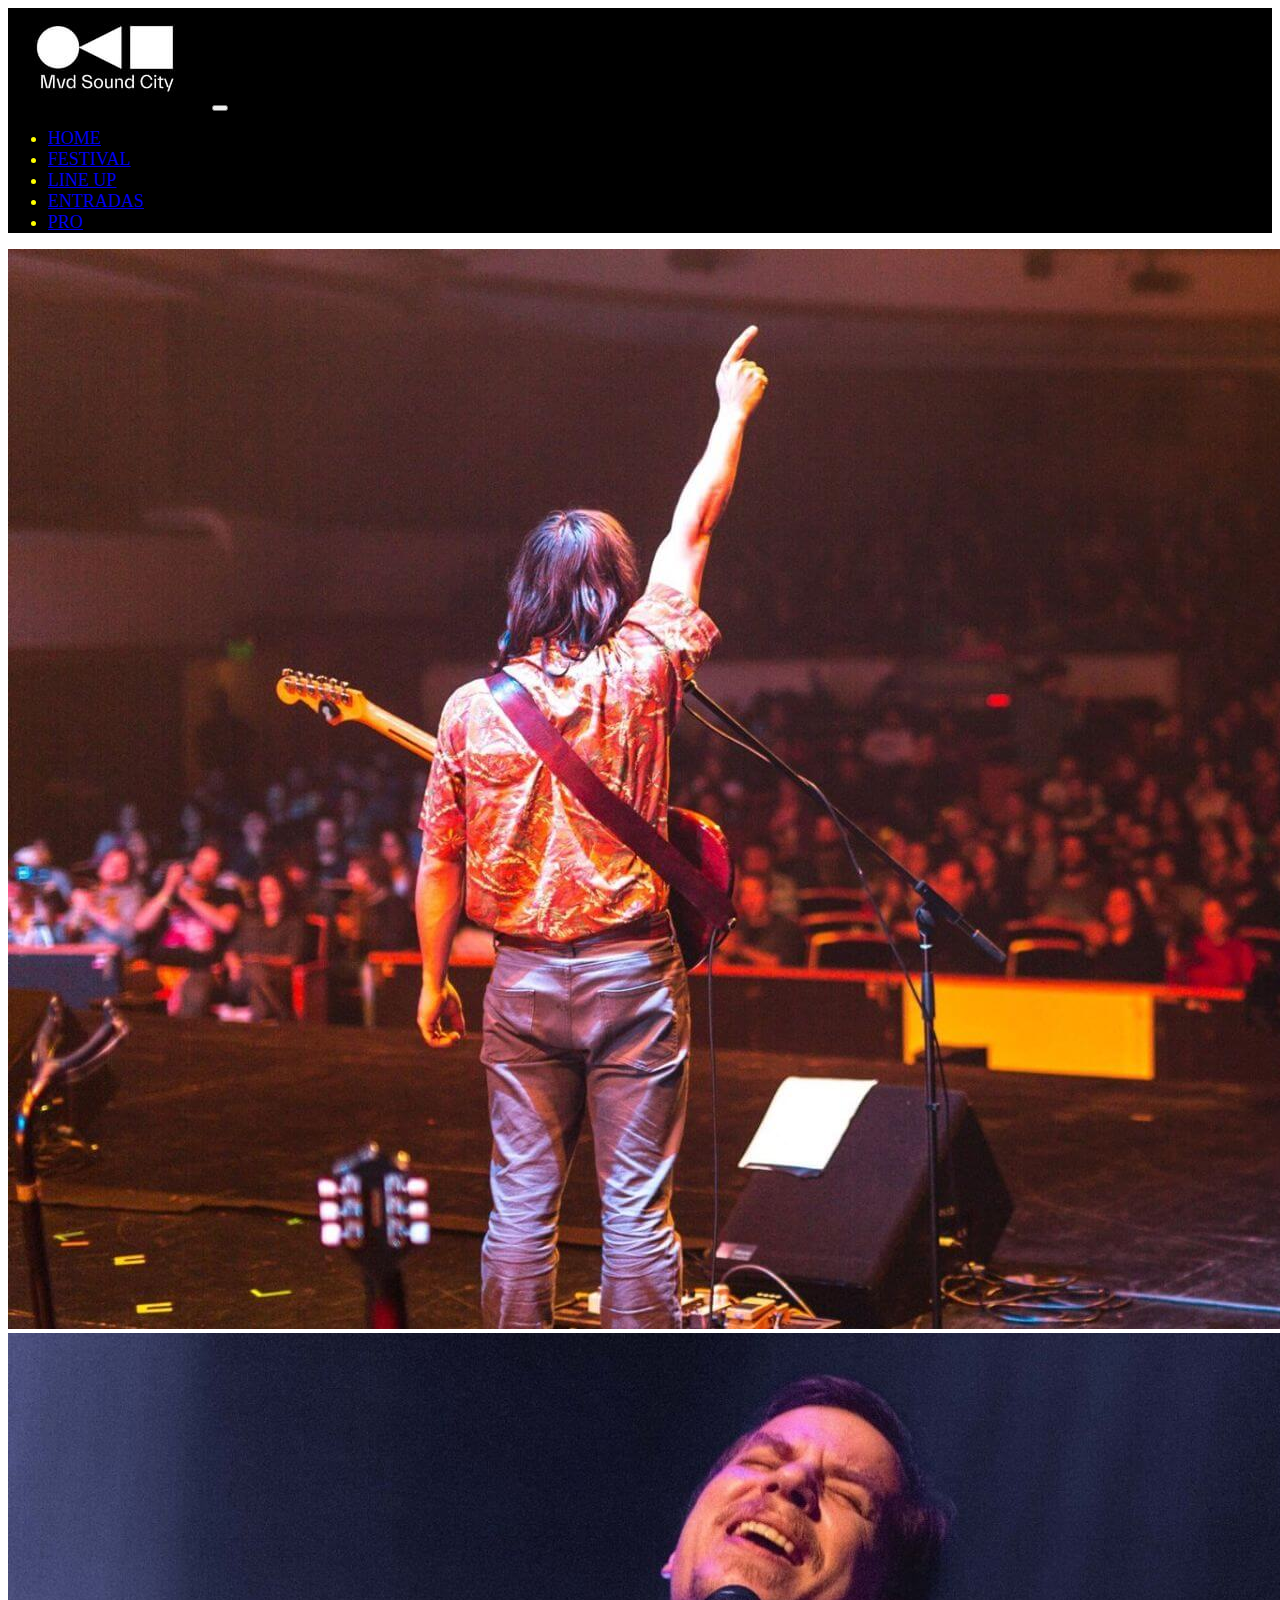
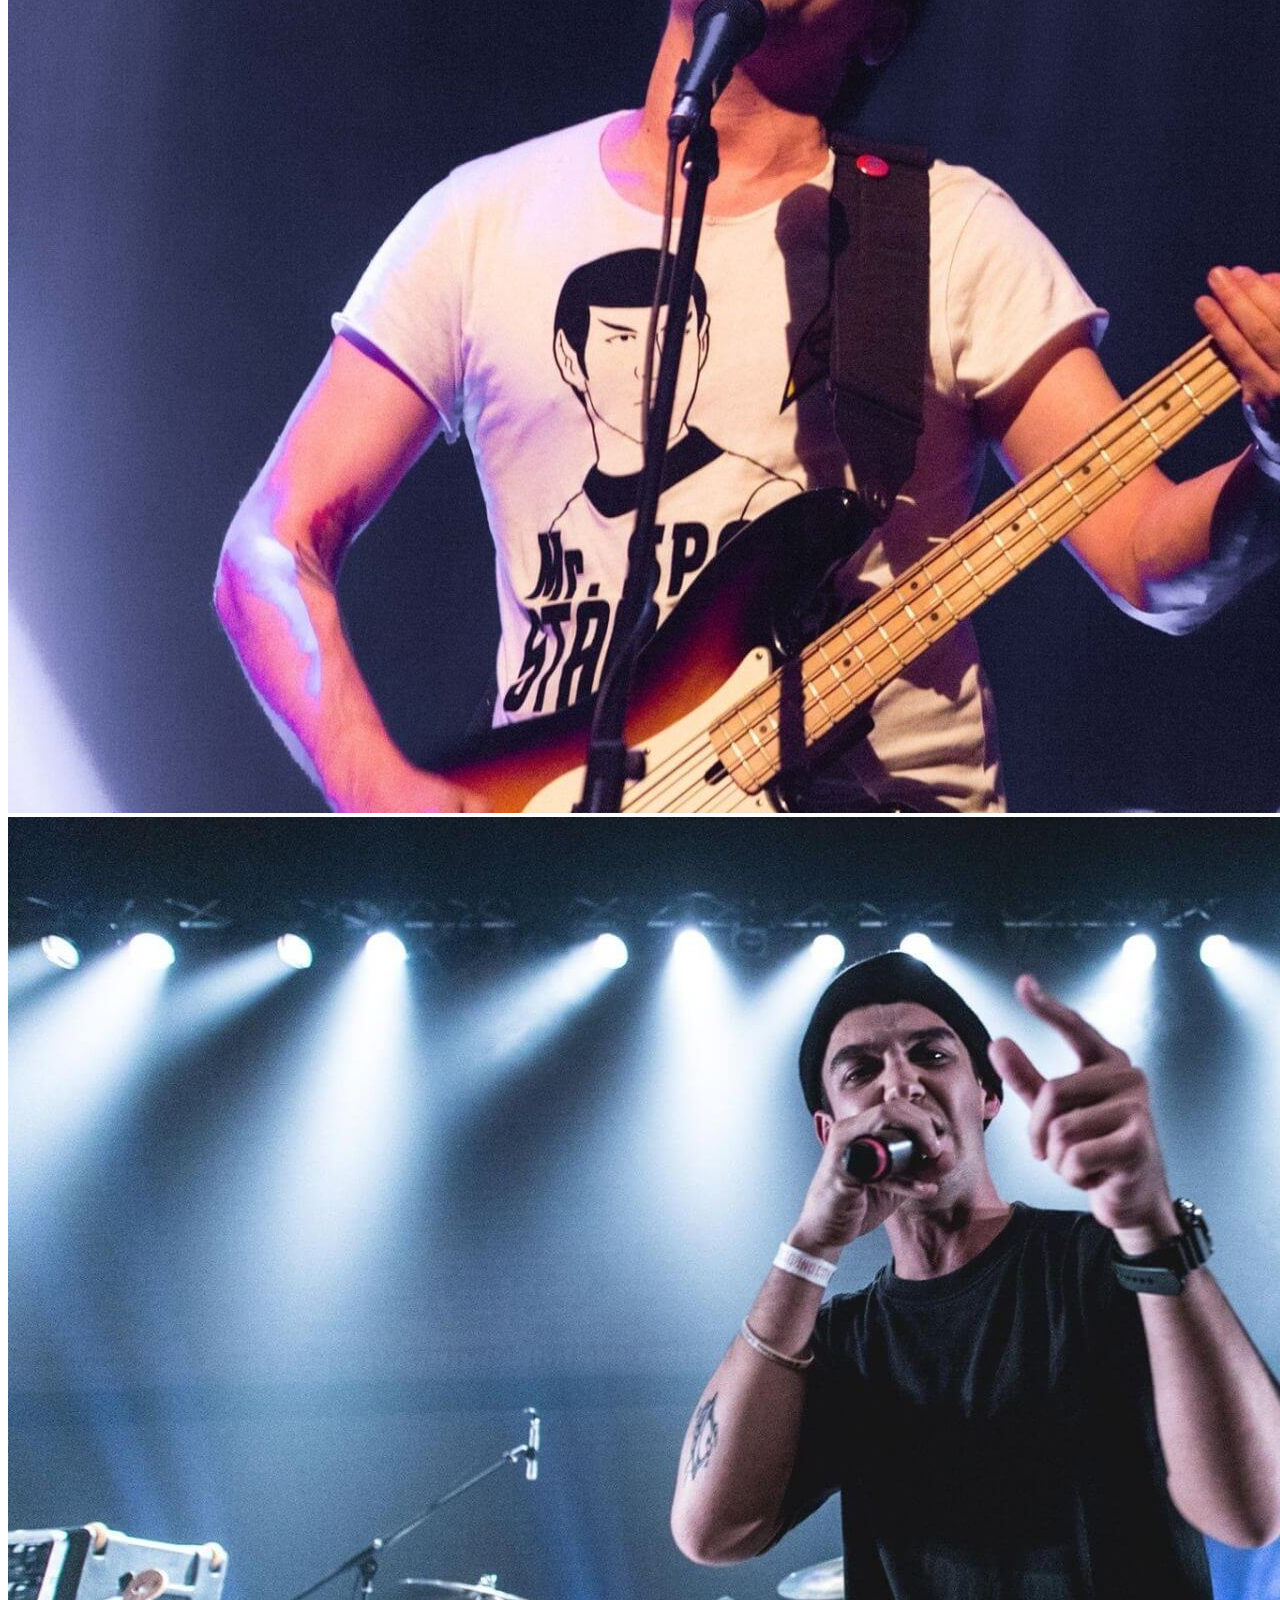
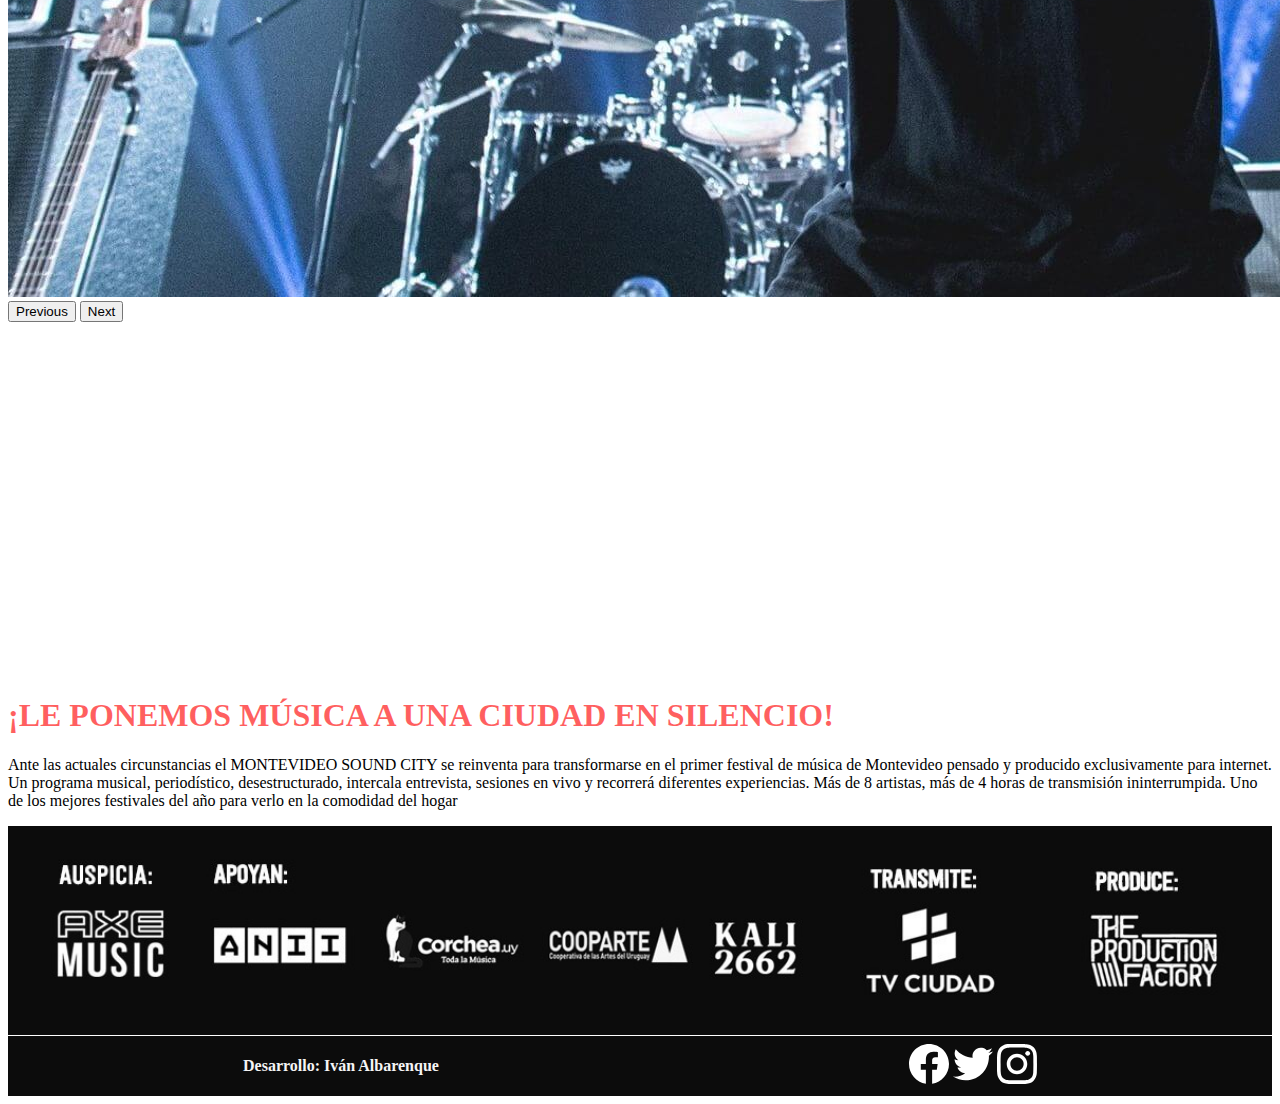
<file: index.html>
<!DOCTYPE html>
<html lang="es">
  <head>
    <meta charset="UTF-8" />
    <meta http-equiv="X-UA-Compatible" content="IE=edge" />
    <meta name="viewport" content="width=device-width, initial-scale=1.0" />
    <title>Montevideo Sound City</title>
    <meta name="description" content="Montevideo Sound City es el primer festival de música en invierno que reúne a aquellos artistas que en los últimos años han desembarcado en otras tierras y cuentan con potencial para posicionarse a nivel internacional.">
    <meta name="keywords" content="festival, musica, invierno, montevideo, rock, indie, folk, emergente">
    <link
      href="https://cdn.jsdelivr.net/npm/bootstrap@5.1.3/dist/css/bootstrap.min.css"
      rel="stylesheet"
      integrity="sha384-1BmE4kWBq78iYhFldvKuhfTAU6auU8tT94WrHftjDbrCEXSU1oBoqyl2QvZ6jIW3"
      crossorigin="anonymous"
    />
    <link rel="stylesheet" href="./css/style.css" />
    <link rel="shortcut icon" href="./img/icon.png" type="image/x-icon" />
    <style>
      @import url("https://fonts.googleapis.com/css2?family=Poppins:wght@300&display=swap");
    </style>
  </head>
  <body>
    <nav class="navbar navbar-expand-lg navbar-dark" style =" background-color: #000000;">
      <div class="container">
        <a class="navbar-brand" href="index.html"><img src="./img/logo.jpg" alt=""></a>
        <button class="navbar-toggler" type="button" data-bs-toggle="collapse" data-bs-target="#navbarSupportedContent" aria-controls="navbarSupportedContent" aria-expanded="false" aria-label="Toggle navigation">
          <span class="navbar-toggler-icon"></span>
        </button>
        <div class="collapse navbar-collapse" id="navbarSupportedContent">
          <ul class="navbar-nav ml-auto mb-2 mb-lg-0">
            <li class="nav-item">
              <a class="nav-link active" aria-current="page" href="index.html">HOME</a>
            </li>
            <li class="nav-item">
              <a class="nav-link" href="./pages/festival.html">FESTIVAL</a>
            </li>
            <li class="nav-item">
              <a class="nav-link" href="./pages/lineup.html">LINE UP</a>
            </li>
            <li class="nav-item">
              <a class="nav-link" href="./pages/entradas.html">ENTRADAS</a>
            </li>
            <li class="nav-item">
              <a class="nav-link" href="./pages/soundcitypro.html">PRO</a>
            </li>
            </div>
      </div>
    </nav>
          <div id="carouselExampleControls" class="carousel slide" data-bs-ride="carousel">
        <div class="carousel-inner">
          <div class="carousel-item active">
            <img src="./img/3.jpg" class="d-block w-100"  alt="Fede Graña tocando en el Montevideo Sound City">
          </div>
          <div class="carousel-item">
            <img src="./img/2.jpg" class="d-block w-100" alt="Sante Les Amis tocando en el Montevideo Sound City">
          </div>
          <div class="carousel-item">
            <img src="./img/1.jpg" class="d-block w-100" alt="Los Buenos Modales tocando en el Montevideo Sound City">
          </div>
        </div>
        <button class="carousel-control-prev" type="button" data-bs-target="#carouselExampleControls" data-bs-slide="prev">
          <span class="carousel-control-prev-icon" aria-hidden="true"></span>
          <span class="visually-hidden">Previous</span>
        </button>
        <button class="carousel-control-next" type="button" data-bs-target="#carouselExampleControls" data-bs-slide="next">
          <span class="carousel-control-next-icon" aria-hidden="true"></span>
          <span class="visually-hidden">Next</span>
        </button>
      </div>

      <div class="container col-xxl-8 px-4 py-5">
        <div class="row flex-lg-row-reverse align-items-center g-5 py-5">
          <div class="col-12 col-sm-12 col-lg-6">
            <iframe
            
            width="100%"
            height="350px"
            src="https://www.youtube.com/embed/DJLpZEghsBc"
            title="YouTube video player"
            frameborder="0"
            allow="accelerometer; autoplay; clipboard-write; encrypted-media; gyroscope; picture-in-picture"
            allowfullscreen
          ></iframe>

          </div>
          <div class="col-lg-6">
            <h1 class="display-5 fw-bold lh-1 mb-3">¡LE PONEMOS MÚSICA A UNA CIUDAD EN SILENCIO!</h1>
            <p class="lead"> Ante las actuales circunstancias el MONTEVIDEO SOUND CITY se
              reinventa para transformarse en el primer festival de música de
              Montevideo pensado y producido exclusivamente para internet. Un
              programa musical, periodístico, desestructurado, intercala
              entrevista, sesiones en vivo y recorrerá diferentes experiencias.
              Más de 8 artistas, más de 4 horas de transmisión ininterrumpida. Uno
              de los mejores festivales del año para verlo en la comodidad del
              hogar</p>
           
          </div>
        </div>
      </div>
     
      <div class="apoyos">
        <img src="./img/apoyos.jpg"  class="img-fluid" alt="Logos de Apoyos" />
      </div>
      <footer>
        <div class="footer">
          <div>
          <h3>Desarrollo: Iván Albarenque</h3>
        </div>
        <div>
          <img src="./img/Facebook - Negative.svg" alt="Logo de Facebook" />
          <img src="./img/Twitter - Negative.svg" alt="Logo de Twitter" />
          <img src="./img/Instagram - Negative.svg" alt="Logo de Instagram" />
        </div>
      </div>
      </footer>
    </main>

    <script
      src="https://cdn.jsdelivr.net/npm/bootstrap@5.1.3/dist/js/bootstrap.bundle.min.js"
      integrity="sha384-ka7Sk0Gln4gmtz2MlQnikT1wXgYsOg+OMhuP+IlRH9sENBO0LRn5q+8nbTov4+1p"
      crossorigin="anonymous"
    ></script>
  </body>
</html>
</file>
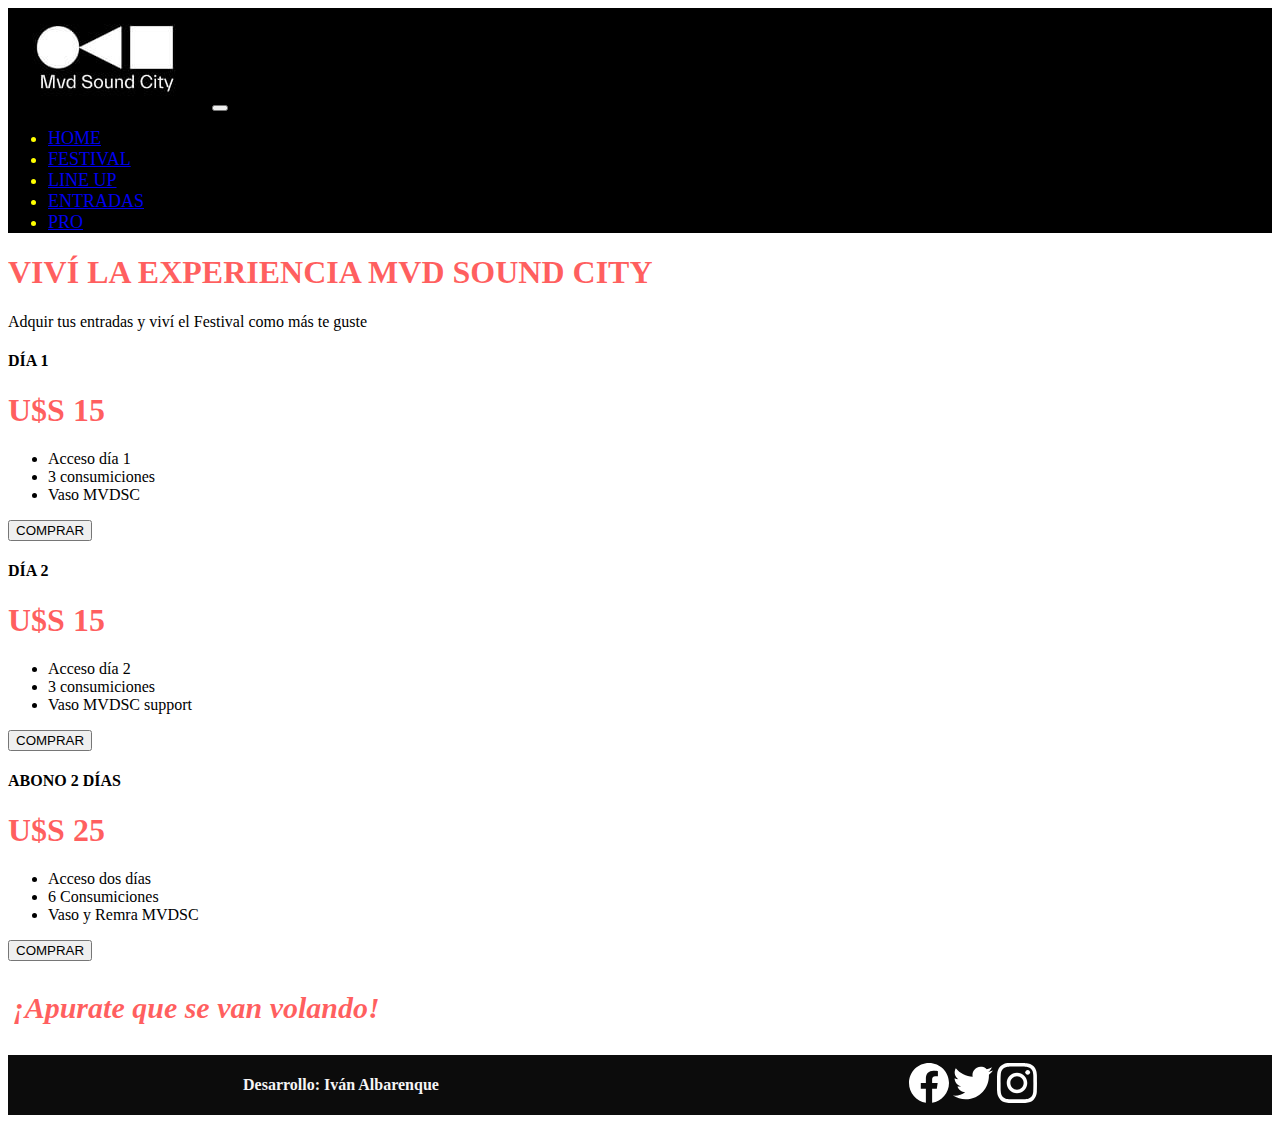
<file: pages/entradas.html>
<!DOCTYPE html>
<html lang="es">
  <head>
    <meta charset="UTF-8" />
    <meta http-equiv="X-UA-Compatible" content="IE=edge" />
    <meta name="viewport" content="width=device-width, initial-scale=1.0" />
    <title>Montevideo Sound City / Comprar Entradas</title>
    <meta name="description" content="Adquiri tus entradas y vivi el festival como más te guste">
    <meta name="keywords" content="Florencia Nuñez, Los Buenos Modales, La Vela, No te va Gustar, Eli Amic, Ruben Rada, Papina de Palma, AFC, festival, musica, invierno, montevideo, rock, indie, folk, emergente">
    <link
      href="https://cdn.jsdelivr.net/npm/bootstrap@5.1.3/dist/css/bootstrap.min.css"
      rel="stylesheet"
      integrity="sha384-1BmE4kWBq78iYhFldvKuhfTAU6auU8tT94WrHftjDbrCEXSU1oBoqyl2QvZ6jIW3"
      crossorigin="anonymous"
    />
    <link rel="stylesheet" href="../css/style.css" />
    <link rel="shortcut icon" href="../img/icon.png" type="image/x-icon" />
    <style>
      @import url('https://fonts.googleapis.com/css2?family=Poppins:wght@300&display=swap');
      </style>
  </head>
  <body>
    <nav class="navbar navbar-expand-lg navbar-dark" style =" background-color: #000000;">
      <div class="container">
        <a class="navbar-brand" href="../index.html"><img src="../img/logo.jpg" alt=""></a>
        <button class="navbar-toggler" type="button" data-bs-toggle="collapse" data-bs-target="#navbarSupportedContent" aria-controls="navbarSupportedContent" aria-expanded="false" aria-label="Toggle navigation">
          <span class="navbar-toggler-icon"></span>
        </button>
        <div class="collapse navbar-collapse" id="navbarSupportedContent">
          <ul class="navbar-nav ml-auto mb-2 mb-lg-0">
            <li class="nav-item">
              <a class="nav-link" aria-current="page" href="../index.html">HOME</a>
            </li>
            <li class="nav-item">
              <a class="nav-link" href="festival.html">FESTIVAL</a>
            </li>
            <li class="nav-item">
              <a class="nav-link" href="lineup.html">LINE UP</a>
            </li>
            <li class="nav-item">
              <a class="nav-link active" href="entradas.html">ENTRADAS</a>
            </li>
            <li class="nav-item">
              <a class="nav-link" href="soundcitypro.html">PRO</a>
            </li>
           
         
        </div>
      </div>
    </nav>
    <main>
      <div class="pricing-header p-3 pb-md-4 mx-auto text-center">
        <h1 class="display-4 fw-bold">VIVÍ LA EXPERIENCIA MVD SOUND CITY</h1>
        <p class="fs-5 text-muted">Adquir tus entradas y viví el Festival como más te guste</p>
      </div>
      <div class="container">
      <div class="row row-cols-1 row-cols-md-3 mb-3 text-center">
        <div class="col">
          <div class="card mb-4 rounded-3 shadow-sm border-dark">
            <div class="card-header py-3 text-white bg-dark border-dark">
              <h4 class="my-0 fw-normal">DÍA 1</h4>
            </div>
            <div class="card-body">
              <h1 class="card-title pricing-card-title">U$S 15<small class="text-muted fw-light"></small></h1>
              <ul class="list-unstyled mt-3 mb-4">
                <li>Acceso día 1</li>
                <li>3 consumiciones</li>
                <li>Vaso MVDSC</li>
              </ul>
              <button type="button" class="w-100 btn btn-lg btn-warning">COMPRAR</button>
            </div>
          </div>
        </div>
        <div class="col">
          <div class="card mb-4 rounded-3 shadow-sm border-dark">
            <div class="card-header py-3 text-white bg-dark border-dark">
              <h4 class="my-0 fw-normal">DÍA 2</h4>
            </div>
            <div class="card-body">
              <h1 class="card-title pricing-card-title">U$S 15<small class="text-muted fw-light"></small></h1>
              <ul class="list-unstyled mt-3 mb-4">
                <li>Acceso día 2</li>
                <li>3 consumiciones</li>
                <li>Vaso MVDSC support</li>
              </ul>
              <button type="button" class="w-100 btn btn-lg btn-warning">COMPRAR</button>
            </div>
          </div>
        </div>
        <div class="col">
          <div class="card mb-4 rounded-3 shadow-sm border-dark">
            <div class="card-header py-3 text-white bg-dark border-dark">
              <h4 class="my-0 fw-normal">ABONO 2 DÍAS</h4>
            </div>
            <div class="card-body">
              <h1 class="card-title pricing-card-title">U$S 25<small class="text-muted fw-light"></small></h1>
              <ul class="list-unstyled mt-3 mb-4">
                <li>Acceso dos días</li>
                <li>6 Consumiciones</li>
                <li>Vaso y Remra MVDSC</li>
              </ul>
              <button type="button" class="w-100 btn btn-lg btn-warning">COMPRAR</button>
            </div>
          </div>
        </div>
      </div>
    </div>

    <div>
      <h2 class="volando text-center">¡Apurate que se van volando!</h2>
    </div>
  
    
      <footer>
        <div class="footer">
          <div>
          <h3>Desarrollo: Iván Albarenque</h3>
        </div>
        <div>
          <img src="../img/Facebook - Negative.svg" alt="" />
          <img src="../img/Twitter - Negative.svg" alt="" />
          <img src="../img/Instagram - Negative.svg" alt="" />
        </div>
      </div>
      </footer>

        <script
        src="https://cdn.jsdelivr.net/npm/bootstrap@5.1.3/dist/js/bootstrap.bundle.min.js"
        integrity="sha384-ka7Sk0Gln4gmtz2MlQnikT1wXgYsOg+OMhuP+IlRH9sENBO0LRn5q+8nbTov4+1p"
        crossorigin="anonymous"
      ></script>
  </body>
</html>
</file>
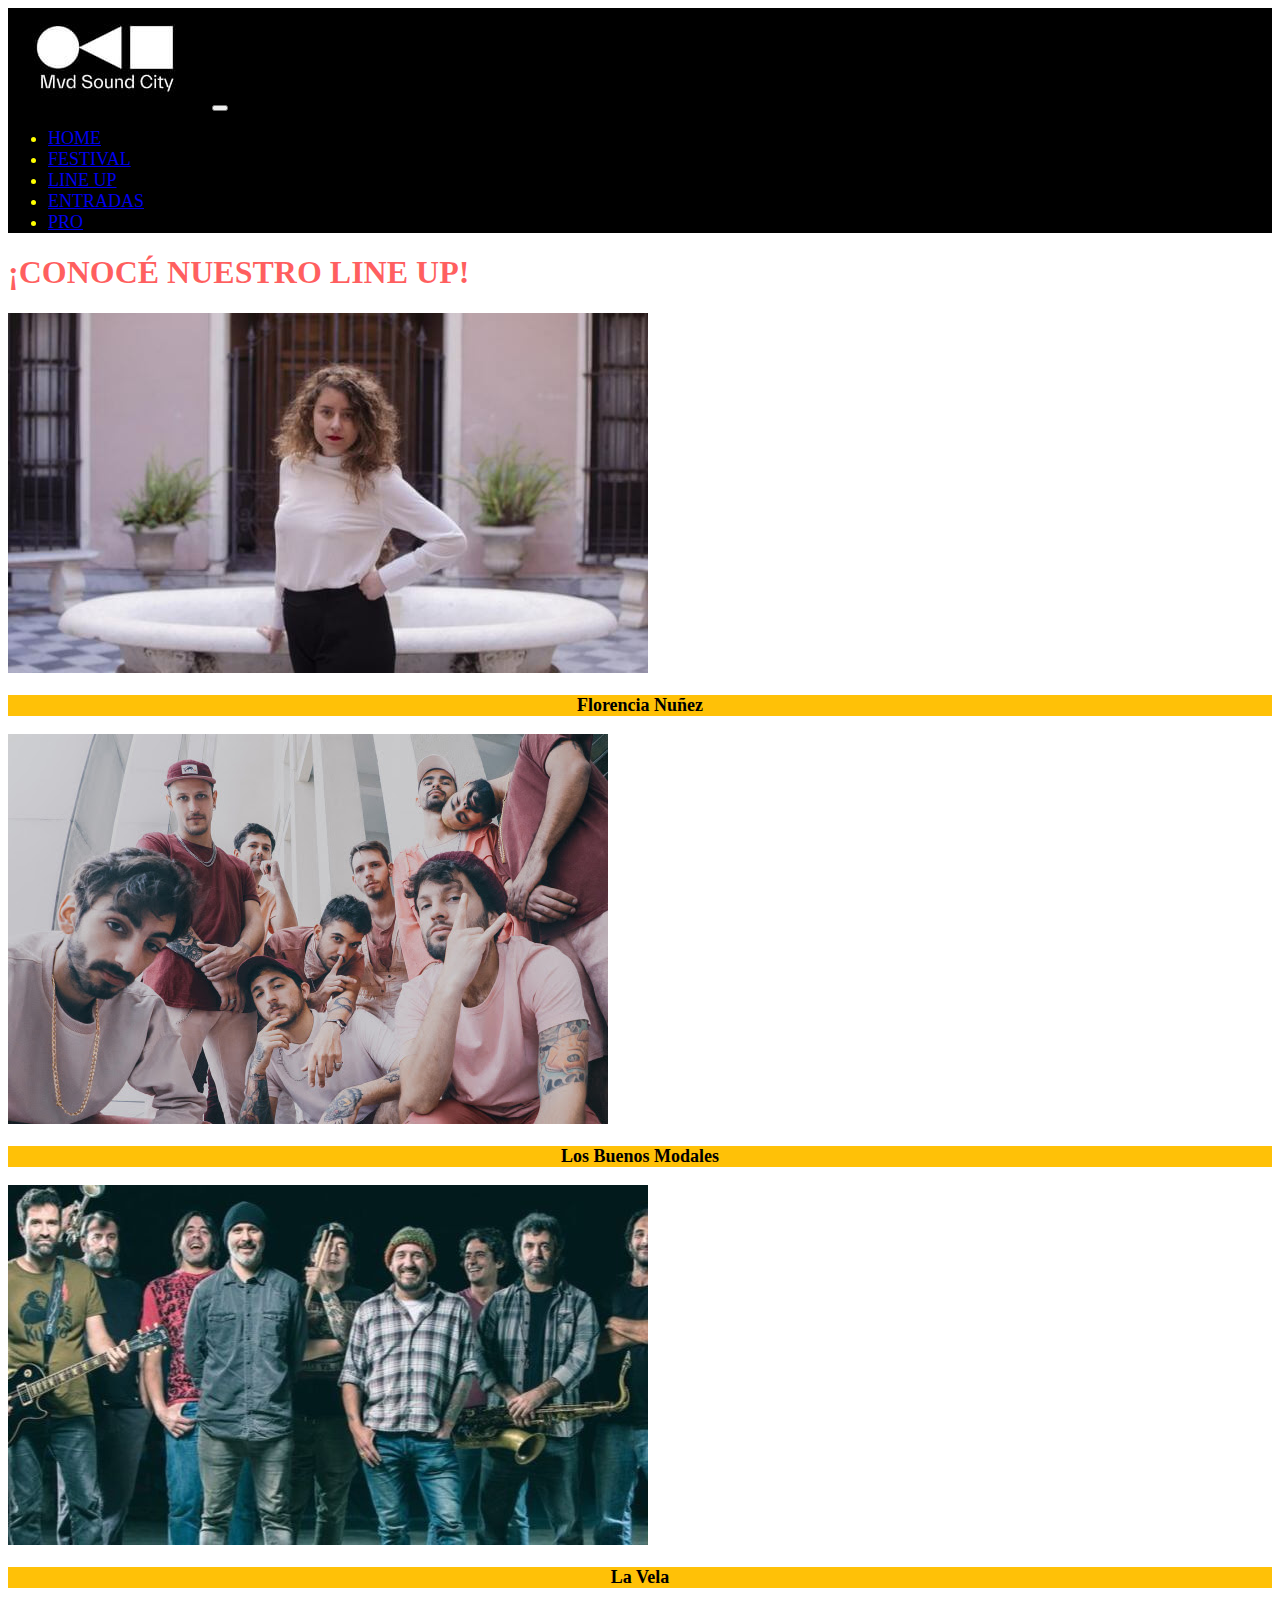
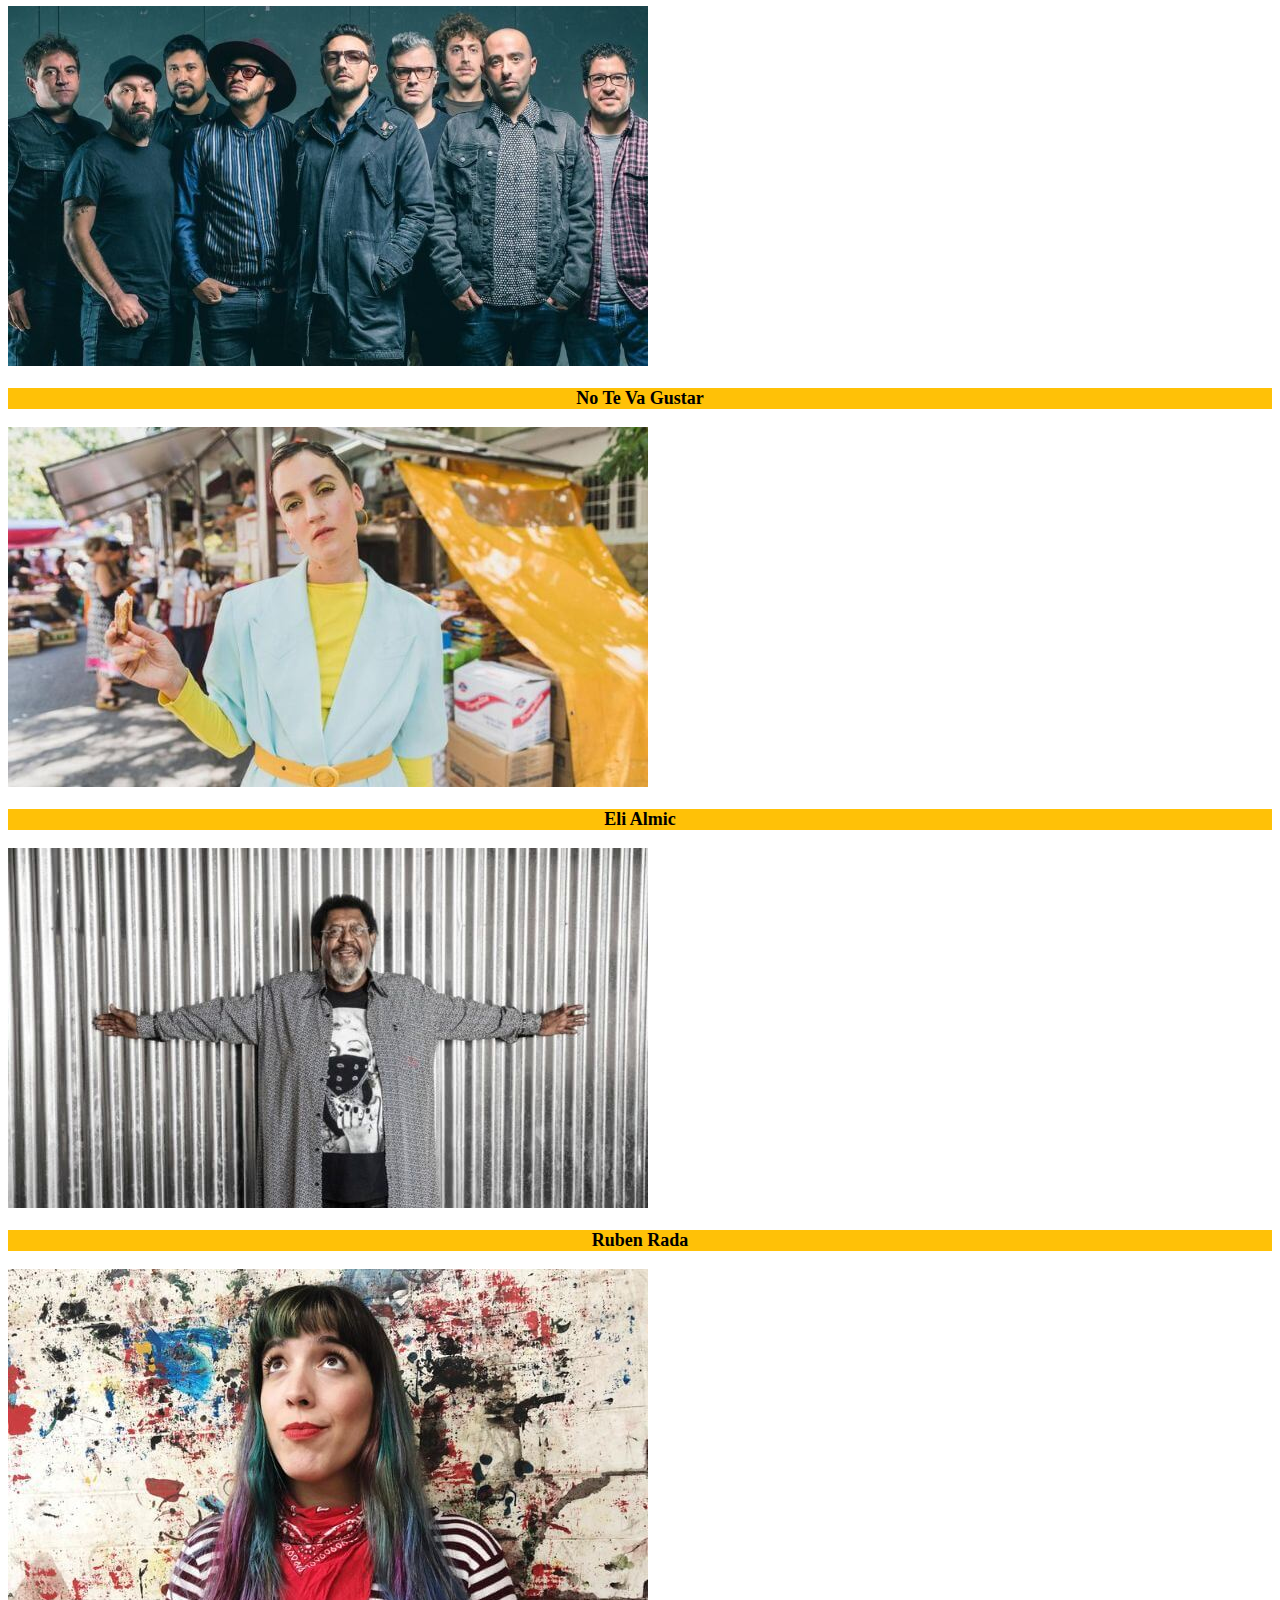
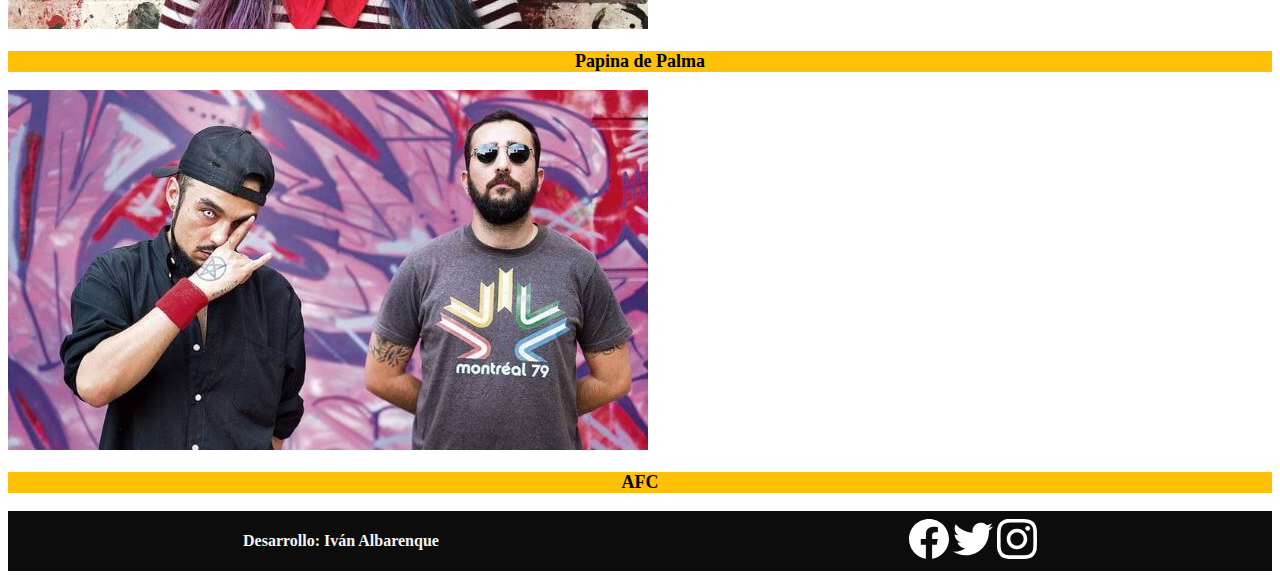
<file: pages/lineup.html>
<!DOCTYPE html>
<html lang="es">
  <head>
    <meta charset="UTF-8" />
    <meta http-equiv="X-UA-Compatible" content="IE=edge" />
    <meta name="viewport" content="width=device-width, initial-scale=1.0" />
    <title>Montevideo Sound City / Line Up</title>
    <meta name="description" content="Montevideo Sound City es la fotografía de uno de los mejores momentos la escena musical montevideana. Y la legitimación de un movimiento que fue madurando ante los ojos de pocos y hoy luce saludable y robusto..">
    <meta name="keywords" content="Florencia Nuñez, Los Buenos Modales, La Vela, No te va Gustar, Eli Amic, Ruben Rada, Papina de Palma, AFC, festival, musica, invierno, montevideo, rock, indie, folk, emergente">
    <link
    href="https://cdn.jsdelivr.net/npm/bootstrap@5.1.3/dist/css/bootstrap.min.css"
    rel="stylesheet"
    integrity="sha384-1BmE4kWBq78iYhFldvKuhfTAU6auU8tT94WrHftjDbrCEXSU1oBoqyl2QvZ6jIW3"
    crossorigin="anonymous"
  />
    <link rel="stylesheet" href="../css/style.css" />
    <link rel="shortcut icon" href="../img/icon.png" type="image/x-icon" />
    <style>
      @import url("https://fonts.googleapis.com/css2?family=Poppins:wght@300&display=swap");
    </style>
    <nav class="navbar navbar-expand-lg navbar-dark" style =" background-color: #000000;">
      <div class="container">
        <a class="navbar-brand" href="../index.html"><img src="../img/logo.jpg" alt=""></a>
        <button class="navbar-toggler" type="button" data-bs-toggle="collapse" data-bs-target="#navbarSupportedContent" aria-controls="navbarSupportedContent" aria-expanded="false" aria-label="Toggle navigation">
          <span class="navbar-toggler-icon"></span>
        </button>
        <div class="collapse navbar-collapse" id="navbarSupportedContent">
          <ul class="navbar-nav ml-auto mb-2 mb-lg-0">
            <li class="nav-item">
              <a class="nav-link" aria-current="page" href="../index.html">HOME</a>
            </li>
            <li class="nav-item">
              <a class="nav-link" href="festival.html">FESTIVAL</a>
            </li>
            <li class="nav-item">
              <a class="nav-link active" href="lineup.html">LINE UP</a>
            </li>
            <li class="nav-item">
              <a class="nav-link" href="entradas.html">ENTRADAS</a>
            </li>
            <li class="nav-item">
              <a class="nav-link" href="soundcitypro.html">PRO</a>
            </li>
           
         
        </div>
      </div>
    </nav>

    <h1 class="display-5 fw-bold lh-1 mb-3 text-center p-2">¡CONOCÉ NUESTRO LINE UP!</h1>

      <div class="container px-4">
        <div class="row">
        <div class="col-xl-6 col-md-12 py-3"><img class="img-fluid py-1" src="../img/florencia.jpg" alt="Florencia Nuñez">
        <h3 class="nombreartistas">Florencia Nuñez</h3>
      </div>
        <div class="col-xl-6 col-md-12 py-3"><img class="img-fluid py-1" src="../img/buenosmodales.jpg" alt="Los Buenos Modales">
        <h3 class="nombreartistas">Los Buenos Modales</h3>
      </div>
        <div class="col-xl-6 col-md-12  py-3"><img class="img-fluid py-1" src="../img/lavela.jpg" alt="La Vela">
          <h3 class="nombreartistas">La Vela</h3>
        </div>
        <div class="col-xl-6 col-md-12  py-3"><img class="img-fluid py-1" src="../img/ntvg.jpg" alt="No te va Gustar">
          <h3 class="nombreartistas">No Te Va Gustar</h3>
        </div>
        <div class="col-xl-6 col-md-12  py-3"><img class="img-fluid py-1" src="../img/eli.jpg" alt="Eli Almic">
          <h3 class="nombreartistas">Eli Almic</h3>
        </div>
        <div class="col-xl-6 col-md-12  py-3"><img class="img-fluid py-1"  src="../img/Rada.jpg" alt="Ruben Rada">
          <h3 class="nombreartistas">Ruben Rada</h3>
        </div>
        <div class="col-xl-6 col-md-12  py-3"><img class="img-fluid py-1" src="../img/papina.jpg" alt="Papina de Palma">
          <h3 class="nombreartistas">Papina de Palma</h3></div>
        <div class="col-xl-6 col-md-12  py-3"><img class="img-fluid py-1" src="../img/afc.jpg" alt="AFC">
          <h3 class="nombreartistas">AFC</h3>
        </div>
      </div>
      </div>

       
          </secti>
          <footer>
            <div class="footer">
              <div>
              <h3>Desarrollo: Iván Albarenque</h3>
            </div>
            <div>
              <img src="../img/Facebook - Negative.svg" alt="Logo de Facebook" />
              <img src="../img/Twitter - Negative.svg" alt="Logo de Twitter" />
              <img src="../img/Instagram - Negative.svg" alt="Logo de Instagram" />
            </div>
          </div>
          </footer>

        <script
        src="https://cdn.jsdelivr.net/npm/bootstrap@5.1.3/dist/js/bootstrap.bundle.min.js"
        integrity="sha384-ka7Sk0Gln4gmtz2MlQnikT1wXgYsOg+OMhuP+IlRH9sENBO0LRn5q+8nbTov4+1p"
        crossorigin="anonymous"
      ></script>
  </body>
</html>
</file>
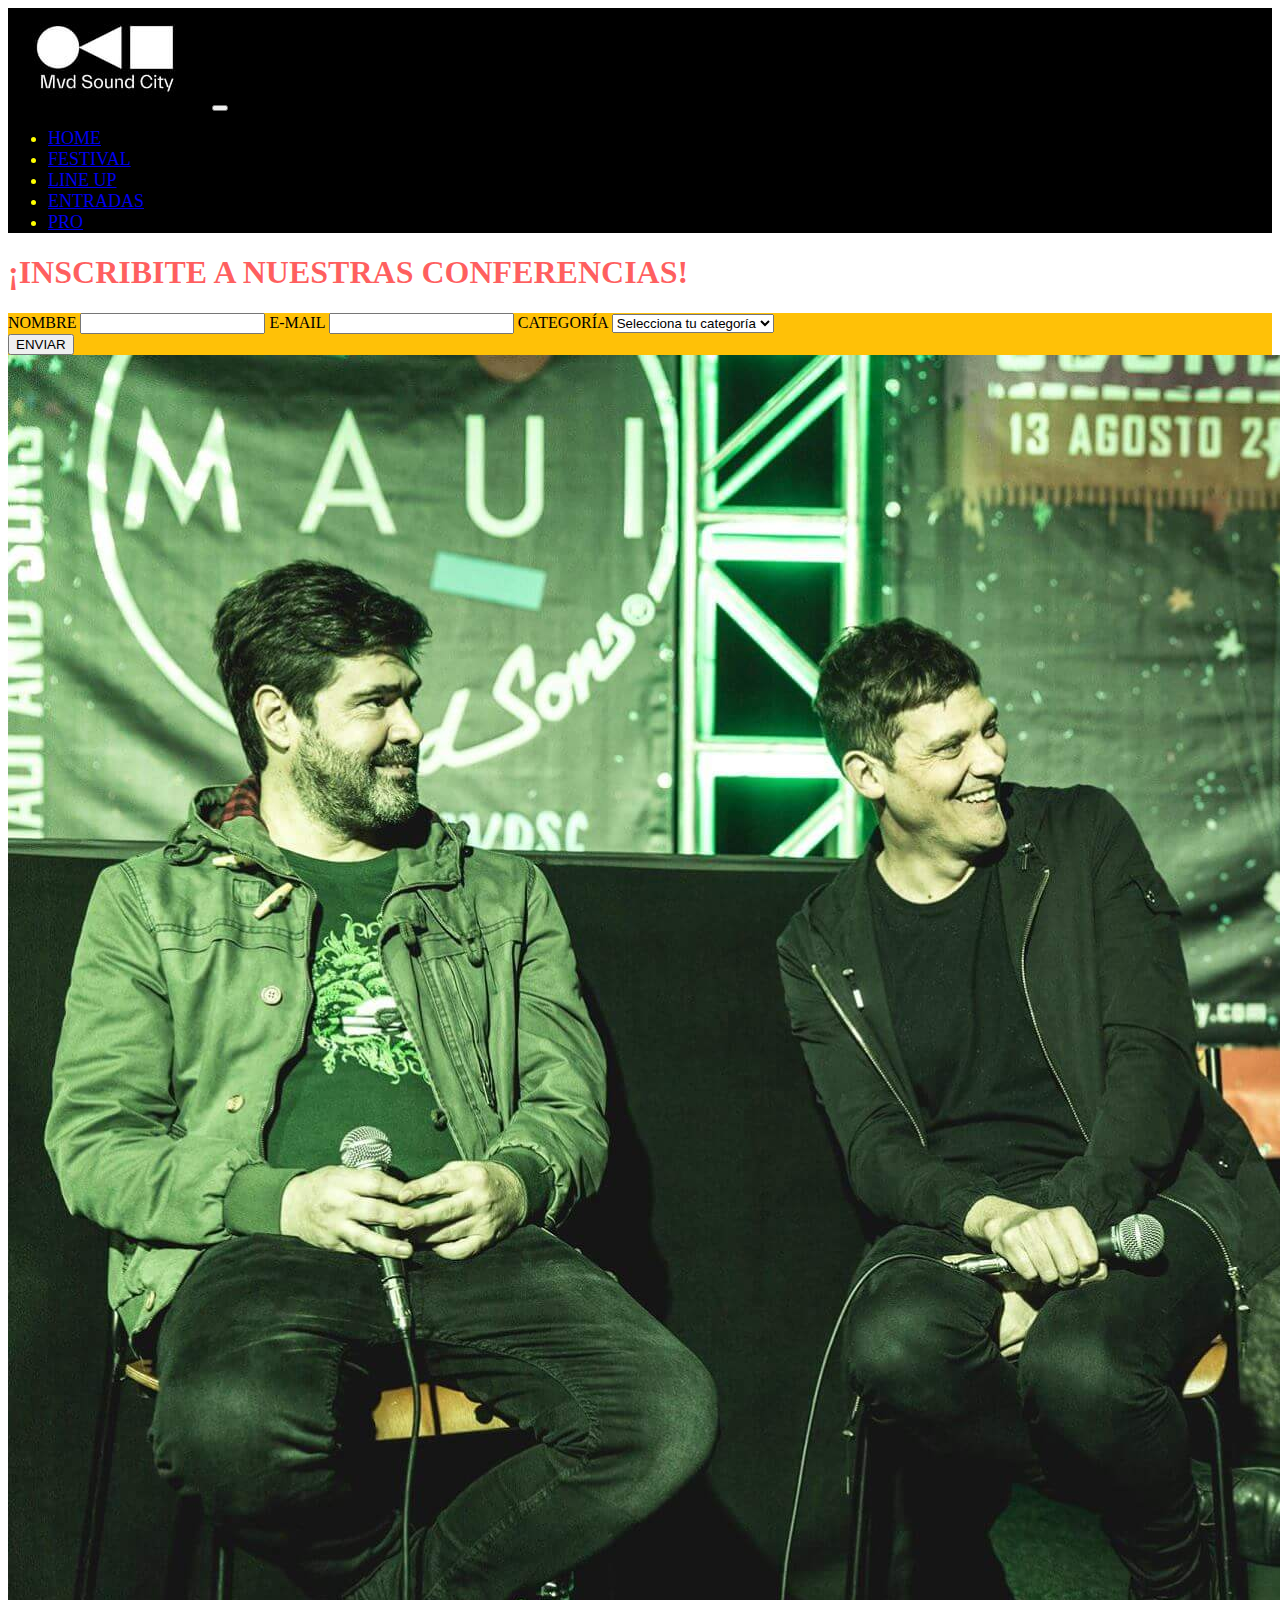
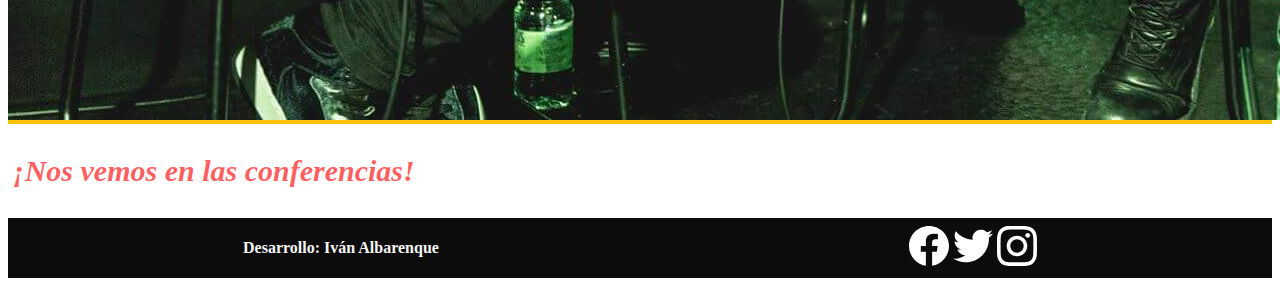
<file: pages/soundcitypro.html>
<!DOCTYPE html>
<html lang="es">
  <head>
    <meta charset="UTF-8" />
    <meta http-equiv="X-UA-Compatible" content="IE=edge" />
    <meta name="viewport" content="width=device-width, initial-scale=1.0" />
    <title>Montevideo Sound City / Conferencias </title>
    <meta name="description" content="Montevideo Sound City es un espacio para descubrir, investigar y escuchar. Te invitamos a nuestras conferencias con referentes del sector">
    <meta name="keywords" content="Sellos, aristas, Spotify, Productoras, Festivales">
    <link
    href="https://cdn.jsdelivr.net/npm/bootstrap@5.1.3/dist/css/bootstrap.min.css"
    rel="stylesheet"
    integrity="sha384-1BmE4kWBq78iYhFldvKuhfTAU6auU8tT94WrHftjDbrCEXSU1oBoqyl2QvZ6jIW3"
    crossorigin="anonymous"
  />
    <link rel="stylesheet" href="../css/style.css" />
    <link rel="shortcut icon" href="../img/icon.png" type="image/x-icon" />
    <style>
      @import url("https://fonts.googleapis.com/css2?family=Poppins:wght@300&display=swap");
    </style>
    <nav class="navbar navbar-expand-lg navbar-dark" style =" background-color: #000000;">
      <div class="container">
        <a class="navbar-brand" href="../index.html"><img src="../img/logo.jpg" alt=""></a>
        <button class="navbar-toggler" type="button" data-bs-toggle="collapse" data-bs-target="#navbarSupportedContent" aria-controls="navbarSupportedContent" aria-expanded="false" aria-label="Toggle navigation">
          <span class="navbar-toggler-icon"></span>
        </button>
        <div class="collapse navbar-collapse" id="navbarSupportedContent">
          <ul class="navbar-nav ml-auto mb-2 mb-lg-0">
            <li class="nav-item">
              <a class="nav-link" aria-current="page" href="../index.html">HOME</a>
            </li>
            <li class="nav-item">
              <a class="nav-link" href="festival.html">FESTIVAL</a>
            </li>
            <li class="nav-item">
              <a class="nav-link" href="lineup.html">LINE UP</a>
            </li>
            <li class="nav-item">
              <a class="nav-link" href="entradas.html">ENTRADAS</a>
            </li>
            <li class="nav-item">
              <a class="nav-link active" href="soundcitypro.html">PRO</a>
            </li>
           
         
        </div>
      </div>
    </nav>
    <div class="container col-10 px-4">
      <h1 class="display-5 fw-bold lh-1 mb-3 text-center p-2">¡INSCRIBITE A NUESTRAS CONFERENCIAS!</h1>

    </div>
    
    <div class="container-fluid col-10 px-4 py-5">
       
        <div class="row">
        <form action="">

          <label class="col-12" for="nombre">NOMBRE</label>
          <input class="col-12" type="text" name="nombre"/>

          <label class="col-12" for="mail">E-MAIL</label>
          <input class="col-12 mb-10" type="email" name="mail" />

          <label class="col-12" for="CATEGORÍA">CATEGORÍA</label>
          <select class="form-select" aria-label="Default select example">
            <option selected>Selecciona tu categoría</option>
            <option value="MÚSICO">MÚSICO</option>
            <option value="MANAGER">MANAGER</option>
            <option value="SELLO">SELLO</option>
          </select>
          <br>

        
          <input class="col-12" type="submit" value="ENVIAR" />

          
         
        </form>
     

        <div class="container-fluid py-2 col-10">
    
          <img class=img-fluid src="../img/6.jpg" alt="Conferencia Juan Campodonico">
        </div>
      </div>
      </div>

     
      </div>
      <div>
        <h2 class="saludo text-center">¡Nos vemos en las conferencias!</h2>
      </div>
      <footer>
        <div class="footer">
          <div>
          <h3>Desarrollo: Iván Albarenque</h3>
        </div>
        <div>
          <img src="../img/Facebook - Negative.svg" alt="Logo de Facebook" />
          <img src="../img/Twitter - Negative.svg" alt="Logo de Twitter" />
          <img src="../img/Instagram - Negative.svg" alt="Logo de Instagram" />
        </div>
      </div>
      </footer>

    <script
    src="https://cdn.jsdelivr.net/npm/bootstrap@5.1.3/dist/js/bootstrap.bundle.min.js"
    integrity="sha384-ka7Sk0Gln4gmtz2MlQnikT1wXgYsOg+OMhuP+IlRH9sENBO0LRn5q+8nbTov4+1p"
    crossorigin="anonymous"
  ></script>
  </body>
</html>
</file>
<file: css/style.css>
.container-fluid {
  background-color: #ffc107;
  margin-bottom: 10px;
}

.saludo, .volando {
  font-size: 1.875rem;
  font-style: italic;
  padding: 0.3125rem;
}

.nombreartistas {
  text-align: center;
  background-color: #ffc107;
  color: black;
  font-size: 1.125rem;
}

.tituloLineup {
  align-items: center;
  padding: 15px;
  align-content: center;
  text-align: center;
}

.footer {
  background-color: #0c0c0c;
  display: flex;
  justify-content: space-around;
  align-items: center;
  height: 60px;
}
.footer h3 {
  color: whitesmoke;
  font-size: 16px;
}
.footer img {
  height: 40px;
}
.footer img:hover {
  height: 50px;
}

.apoyos {
  grid-area: apoyos;
  display: flex;
  justify-content: center;
  align-items: center;
  margin-bottom: 1px;
}
.apoyos img {
  width: 100%;
}

.navbar-collapse {
  justify-content: flex-end;
}

h1 {
  color: rgba(255, 0, 0, 0.623);
}

.volando {
  color: rgba(255, 0, 0, 0.623);
}

.saludo, .volando {
  color: rgba(255, 0, 0, 0.623);
}

.nav-item {
  font-size: 1.125rem;
  color: yellow;
}

/*# sourceMappingURL=style.css.map */
</file>
